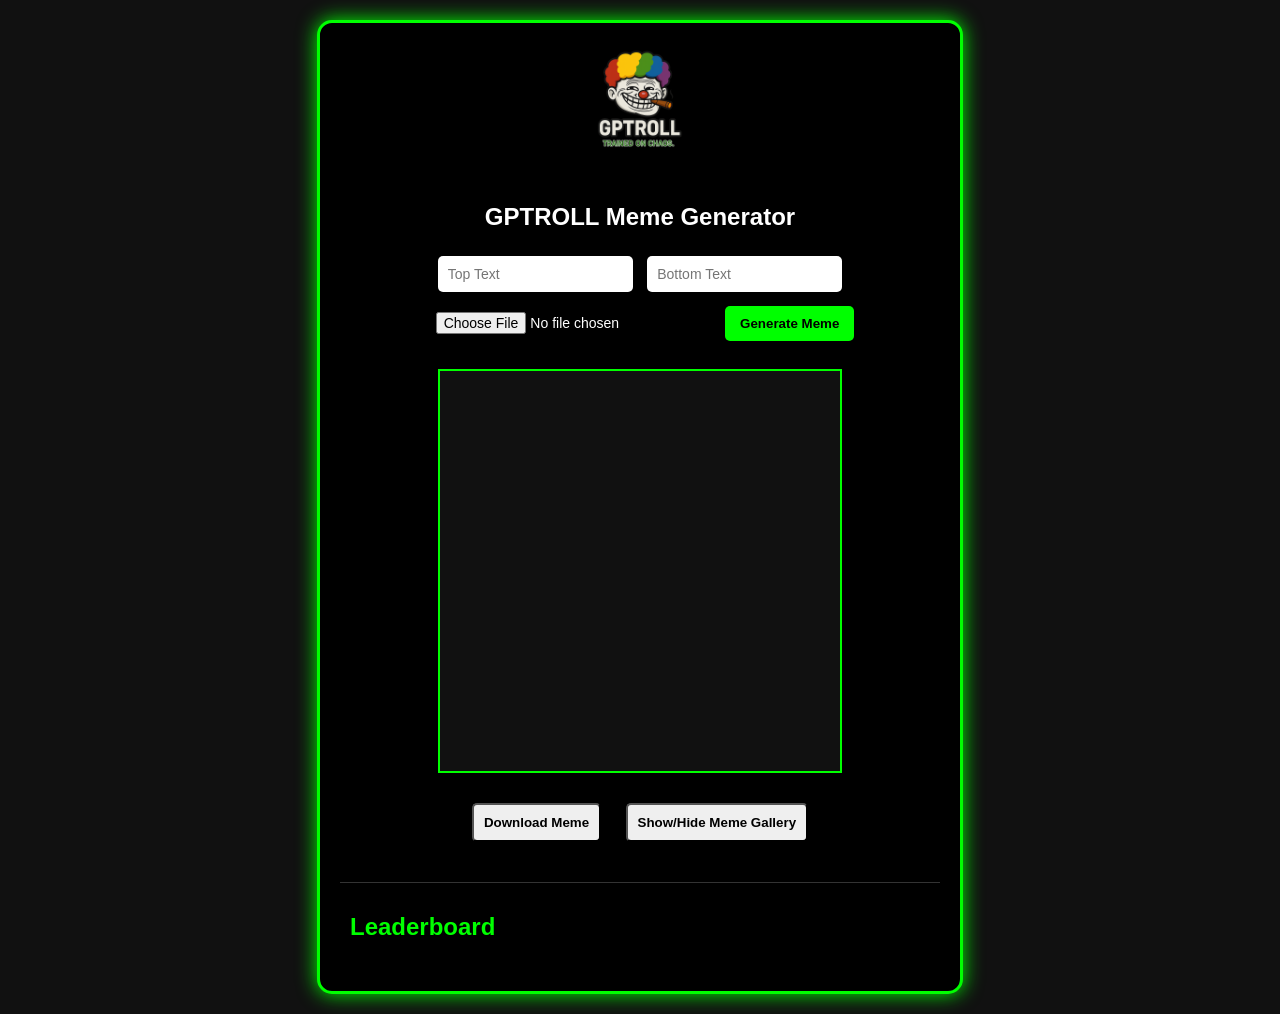
<file: index.html>
<!DOCTYPE html>
<html lang="en">
<head>
  <meta charset="UTF-8">
  <title>GPTROLL Meme Generator</title>
  <link rel="stylesheet" href="style.css">
</head>
<body>
  <div class="container">
    <img src="logo.png" class="logo" alt="GPTROLL Logo" />
    <h1>GPTROLL Meme Generator</h1>

    <div class="input-group">
      <input type="text" id="topText" placeholder="Top Text" />
      <input type="text" id="bottomText" placeholder="Bottom Text" />
      <input type="file" id="imageUpload" />
      <button onclick="generateMeme()">Generate Meme</button>
    </div>

    <canvas id="memeCanvas" width="400" height="400"></canvas>

    <div class="button-group">
      <button onclick="downloadMeme()">Download Meme</button>
      <button onclick="toggleGallery()">Show/Hide Meme Gallery</button>
    </div>

    <div id="shareContainer" class="share-container"></div>

    <div id="gallery" class="gallery hidden"></div>

    <div class="leaderboard">
      <h2>Leaderboard</h2>
      <ul id="leaderboardList"></ul>
    </div>
  </div>

  <script src="script.js"></script>
</body>
</html>
</file>
<file: style.css>
body {
  background-color: #111;
  color: #fff;
  font-family: 'Arial', sans-serif;
  text-align: center;
  margin: 0;
  padding: 0;
}

.container {
  padding: 20px;
  border: 3px solid #00ff00;
  border-radius: 15px;
  margin: 20px auto;
  max-width: 600px;
  box-shadow: 0 0 20px #00ff00;
  background-color: #000;
}

.logo {
  width: 120px;
  margin-bottom: 20px;
}

h1 {
  font-size: 24px;
  margin-bottom: 20px;
  color: #fff;
}

.input-group input {
  margin: 5px;
  padding: 10px;
  font-size: 14px;
  border-radius: 5px;
  border: none;
}

.input-group button {
  background-color: #00ff00;
  color: black;
  padding: 10px 15px;
  font-weight: bold;
  border: none;
  border-radius: 5px;
  margin: 5px;
  cursor: pointer;
}

canvas {
  margin: 20px auto;
  border: 2px solid #00ff00;
  display: block;
  background-color: #111;
}

.button-group button {
  margin: 10px;
  padding: 10px;
  font-weight: bold;
  border-radius: 5px;
}

.gallery {
  display: grid;
  grid-template-columns: repeat(auto-fill, minmax(140px, 1fr));
  gap: 10px;
  margin-top: 20px;
  text-align: left;
}

.gallery img {
  width: 100%;
  border: 2px solid #00ff00;
  border-radius: 5px;
}

.gallery-item {
  position: relative;
}

.gallery-item .actions {
  position: absolute;
  top: 5px;
  right: 5px;
  display: flex;
  gap: 5px;
}

.gallery-item button {
  background: rgba(0, 0, 0, 0.6);
  border: none;
  color: #00ff00;
  cursor: pointer;
  padding: 2px 6px;
  font-size: 12px;
  border-radius: 3px;
}

.hidden {
  display: none;
}

.share-container {
  margin-top: 10px;
}

.leaderboard {
  margin-top: 30px;
  text-align: left;
  padding: 10px;
  border-top: 1px solid #333;
}

.leaderboard h2 {
  color: #00ff00;
}

.leaderboard ul {
  list-style: none;
  padding: 0;
}
</file>
